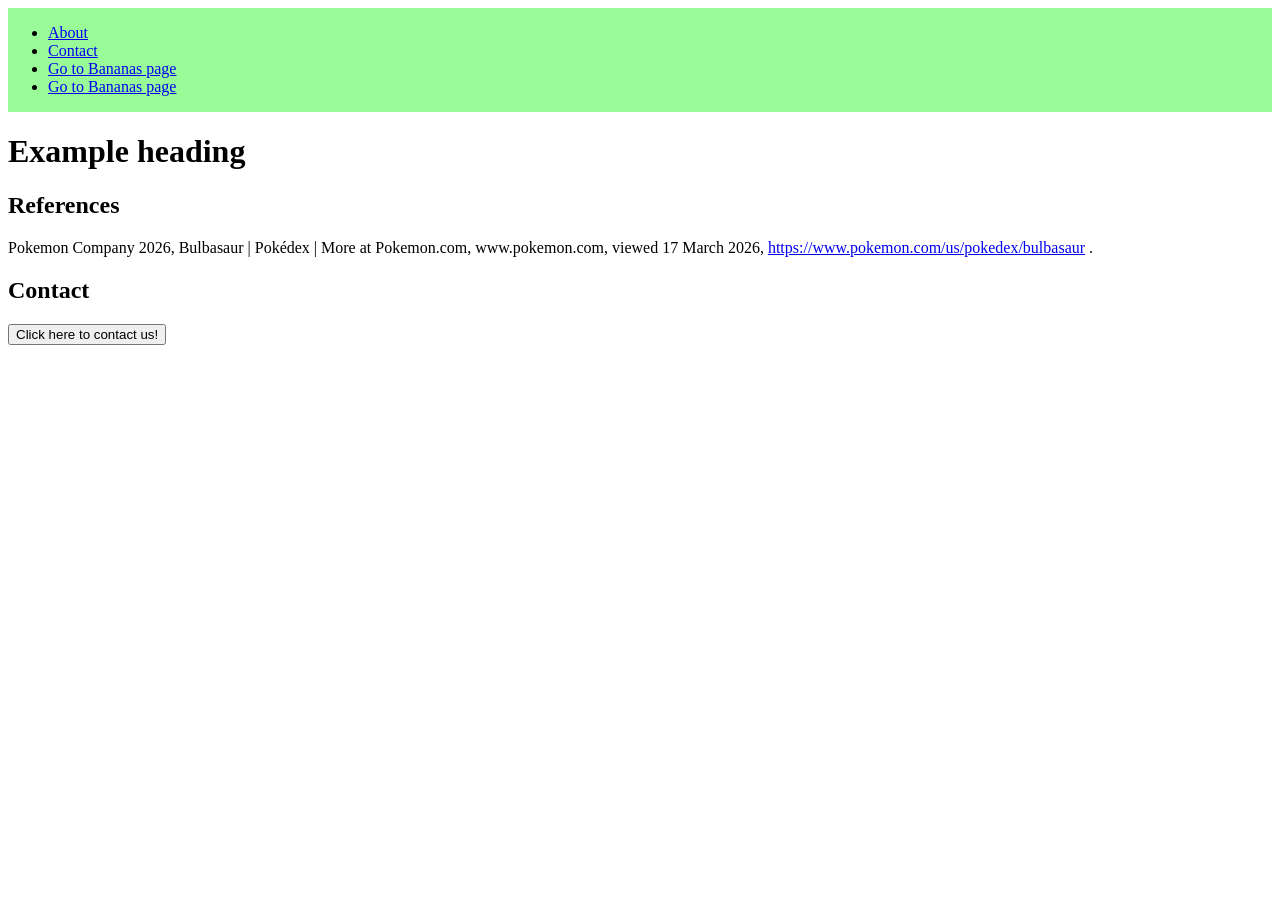
<file: src/index.html>
<!DOCTYPE html>
<html lang="en">
<head>
	<meta charset="UTF-8">
	<meta name="viewport" content="width=device-width, initial-scale=1.0">
	<title>Document</title>
	<!-- Script tags in head get loaded before HTML is rendered -->
	<!-- Might cause problems for us, might be better in body! -->
	<script src="https://ajax.googleapis.com/ajax/libs/jquery/3.7.1/jquery.min.js"></script>
	<link rel="stylesheet" href="./style.css">
</head>
<body>

	<nav id="navbar">
		<div class="nav-links">
			<ul>
				<li>
					<a href="./about.html">
						About
					</a>
				</li>
				<li>
					<a href="./contact.html">
						Contact
					</a>
				</li>
				<li>
					<a href="./bananas.html">
						Go to Bananas page
					</a>
				</li>
				<li>
					<a href="./bananas.html">
						Go to Bananas page
					</a>
				</li>
			</ul>
		</div>
		
	</nav>

	<h1>Example heading </h1>
	<main>


		



		<h2>References</h2>

		<p>
			<!-- 
			Pokemon Company 2026, Bulbasaur | Pokédex | More at Pokemon.com, www.pokemon.com, viewed 17 March 2026, <https://www.pokemon.com/us/pokedex/bulbasaur>. 
			-->
			Pokemon Company 2026, Bulbasaur | Pokédex | More at Pokemon.com, www.pokemon.com, viewed 17 March 2026, <a href="https://www.pokemon.com/us/pokedex/bulbasaur">https://www.pokemon.com/us/pokedex/bulbasaur</a> .
		</p>

		<h2>Contact</h2>
		<button class="toggleButton">Click here to contact us!</button>
		<!-- Form will be toggled on and off on button click -->
		<form>
			<input type="text" name="contactMessage" id="contactMessage">
			<button type="submit">Send message!</button>
		</form>
	</main>

	<!-- Script tags in body get loaded in line-by-line order -->
	<!-- So scripts should be after all rendered HTML! -->
	<!-- <script src=""></script> -->
	<script src="./index.js"></script>
	<script src="./fireworks.js" type="module"></script>
</body>
</html>
</file>
<file: src/style.css>
#navbar {
	position: sticky;
	top: 0;
	z-index: 1;
	background-color: palegreen;
}

.nav-links {
	display: flex;
	flex-direction: row;
	width: 100%;
}

form {
	display: none;
}
</file>
